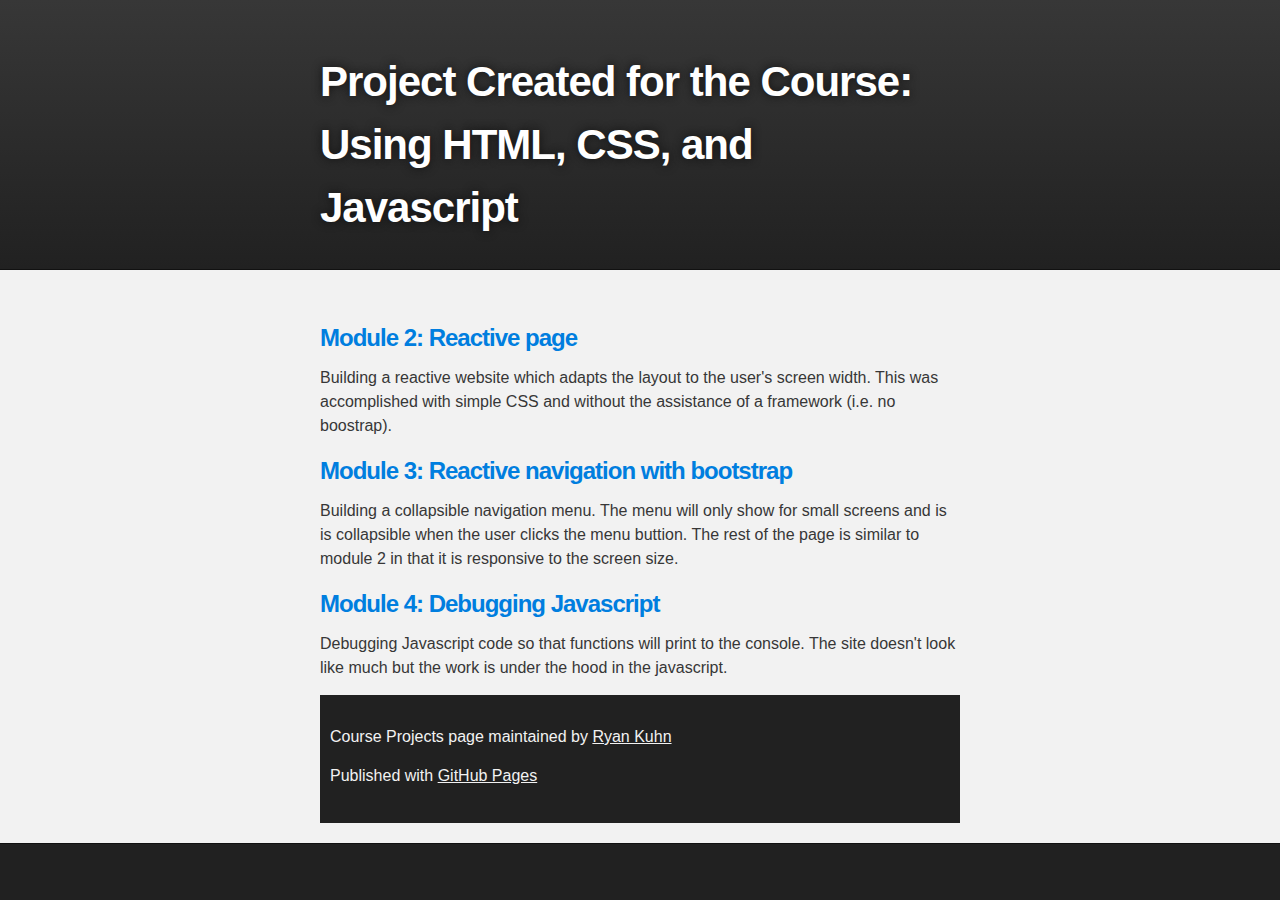
<file: index.html>
<!DOCTYPE html>
<html>

  <head>
    <meta charset='utf-8'>
    <meta http-equiv="X-UA-Compatible" content="chrome=1">
    <meta name="description" content="Course Project Page">
    <link rel="stylesheet" type="text/css" media="screen" href="stylesheets/stylesheet.css">
    <title>Course Project Page</title>
  </head>

  <body>

    <!-- HEADER -->
    <div id="header_wrap" class="outer">
        <header class="inner">

          <h1 id="project_title">Project Created for the Course: Using HTML, CSS, and Javascript</h1>

        </header>
    </div>

    <!-- MAIN CONTENT -->
    <div id="main_content_wrap" class="outer">
      <section id="main_content" class="inner">
        
		<h3><a href="module2/index.html">Module 2: Reactive page</a></h3>
		<p>Building a reactive website which adapts the layout to the user's screen width. This was accomplished with simple CSS and without the assistance of a framework (i.e. no boostrap).</p> 
		<h3><a href="module3/index.html">Module 3: Reactive navigation with bootstrap</a></h3>
		<p>Building a collapsible navigation menu.  The menu will only show for small screens and is is collapsible when the user clicks the menu buttion. The rest of the page is similar to module 2 in that it is responsive to the screen size.</p> 
		<h3><a href="module4/index.html">Module 4: Debugging Javascript</a></h3>
		<p>Debugging Javascript code so that functions will print to the console. The site doesn't look like much but the work is under the hood in the javascript.</p>
    <!-- FOOTER  -->
    <div id="footer_wrap" class="outer">
      <footer class="inner">
        <p class="copyright">Course Projects page maintained by <a href="https://github.com/kuhnrl30">Ryan Kuhn</a></p>
        <p>Published with <a href="https://pages.github.com">GitHub Pages</a></p>
      </footer>
    </div>

    

  </body>
</html>
</file>
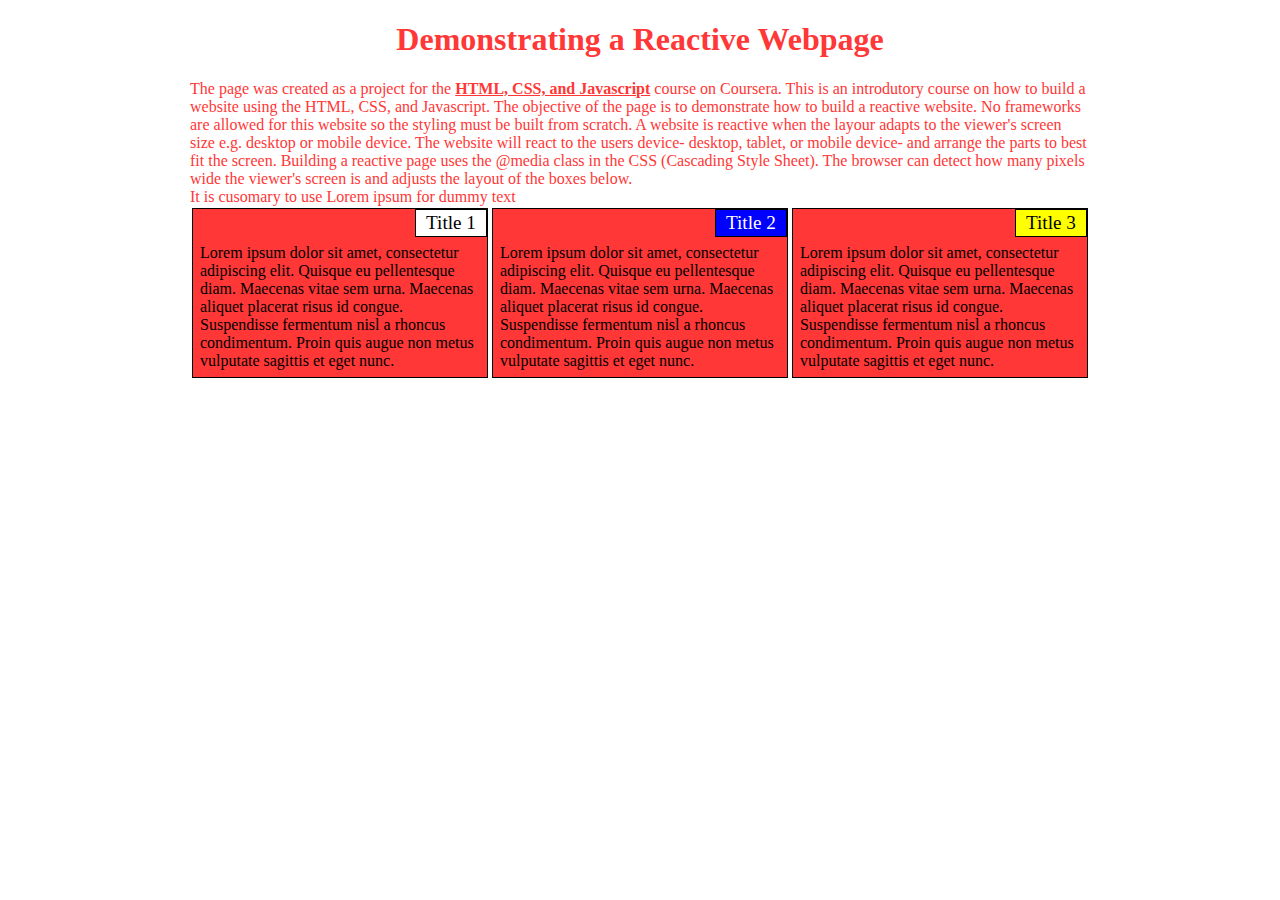
<file: module2/index.html>
<!DOCTYPE html>
<head>
	<meta charset='utf-8'>
	<link rel="stylesheet" type="text/css" media="screen" href="css/styles.css">
	<meta http-equiv="X-UA-Compatible" content="chrome=1">

</head>	
<body>

<h1>Demonstrating a Reactive Webpage</h1>

<p class="intro">The page was created as a project for the <a href="https://www.coursera.org/learn/html-css-javascript-for-web-developers/home/info"> HTML,&nbspCSS,&nbspand&nbspJavascript</a> course on Coursera. This is an introdutory course on how to build a website using the HTML, CSS, and Javascript. The objective of the page is to demonstrate how to build a reactive website.  No frameworks are allowed for this website so the styling must be built from scratch. A website is reactive when the layour adapts to the viewer's screen size e.g. desktop or mobile device. The website will react to the users device- desktop, tablet, or mobile device- and arrange the parts to best fit the screen. Building a reactive page uses the @media class in the CSS (Cascading Style Sheet). The browser can detect how many pixels wide the viewer's screen is and adjusts the layout of the boxes below.</p>

<p class="intro"> It is cusomary to use Lorem ipsum for dummy text</p>

<div class="row">
	
	<div class="col-lg col-md">
		<section id="objective">
			<span class="section-head">Title 1</span>
			<p>Lorem ipsum dolor sit amet, consectetur adipiscing elit. Quisque eu pellentesque diam. Maecenas vitae sem urna. Maecenas aliquet placerat risus id congue. Suspendisse fermentum nisl a rhoncus condimentum. Proin quis augue non metus vulputate sagittis et eget nunc. </p>
		</section>
	</div>

	<div class="col-lg col-md">
		<section id="results">
			<span class="section-head">Title 2</span>
			<p>Lorem ipsum dolor sit amet, consectetur adipiscing elit. Quisque eu pellentesque diam. Maecenas vitae sem urna. Maecenas aliquet placerat risus id congue. Suspendisse fermentum nisl a rhoncus condimentum. Proin quis augue non metus vulputate sagittis et eget nunc. </p>
		</section>
	</div>

	<div class="col-lg">
		<section id="technical">
			<span class="section-head">Title 3</span>
			<p>Lorem ipsum dolor sit amet, consectetur adipiscing elit. Quisque eu pellentesque diam. Maecenas vitae sem urna. Maecenas aliquet placerat risus id congue. Suspendisse fermentum nisl a rhoncus condimentum. Proin quis augue non metus vulputate sagittis et eget nunc. </p>
		</section >
	</div>
</div>

</body>
</html>
</file>
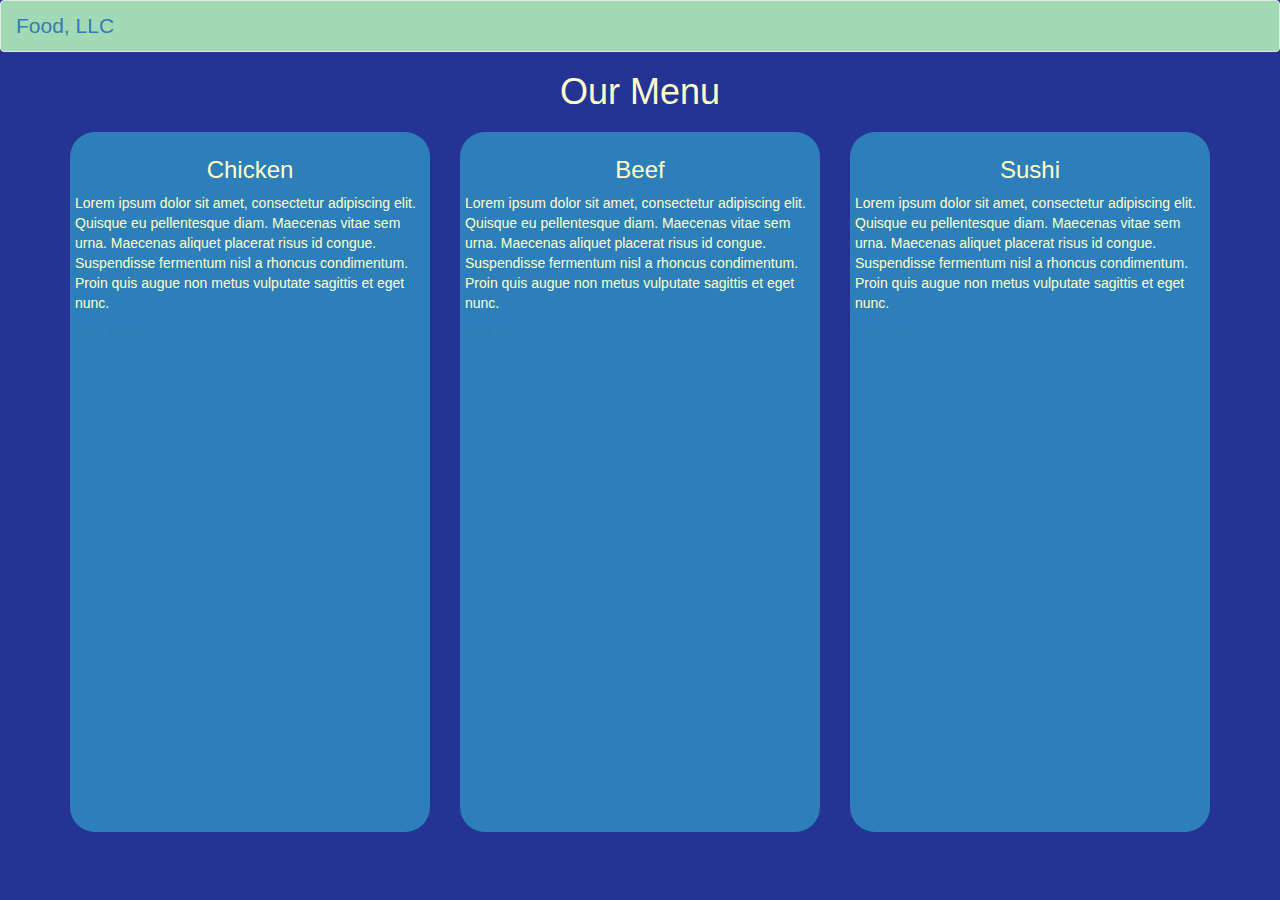
<file: module3/index.html>
<!DOCTYPE html>
<head>	
	<meta http-equiv="X-UA-Compatible" content="chrome=1">
	<meta charset='utf-8'>
	<link rel="stylesheet" type="text/css" media="screen" href="css/bootstrap.min.css">
	<link rel="stylesheet" type="text/css" media="screen" href="css/styles.css">
	<script src="js/jquery-3.1.1.min.js" type="text/javascript"></script>
	<script src="js/bootstrap.min.js" type="text/javascript"></script>
	<script src="js/npm.js" type="text/javascript"></script>
</head>

	
<body>
<nav class="navbar navbar-default">
	<div class="container-fluid">
		<div class="navbar-header">
			<div class="navbar-brand">
				<a  href="#">Food, LLC</a>
			</div>
			<button type="button" class="navbar-toggle collapsed visible-xs-block" data-toggle="collapse" data-target="#collapsible-nav" aria-expanded="false">
				<span class="sr-only">Toggle navigation</span>
				<span class="icon-bar"></span>
				<span class="icon-bar"></span>
				<span class="icon-bar"></span>
			</button>		
		</div>
		
		<div class="collapse navbar-collapse" id="collapsible-nav">
			<ul class=" hidden-sm hidden-md hidden-lg nav navbar-nav">
				<li><a href="#chicken">Chicken<span class="sr-only">(current)</span></a></li>
				<li><a href="#beef">Beef</a></li>         
				<li><a href="#sushi">Sushi</a></li>         
			</ul>
		</div>
	</div>
</nav>
<h1 id="top">Our Menu</h1>
<div class="container">
	<div class="row">
		<div class="col-xs-12 col-sm-6 col-md-4" id="chicken">
			<div class="menu">
			<h3>Chicken</h3>
			<p>Lorem ipsum dolor sit amet, consectetur adipiscing elit. Quisque eu pellentesque diam. Maecenas vitae sem urna. Maecenas aliquet placerat risus id congue. Suspendisse fermentum nisl a rhoncus condimentum. Proin quis augue non metus vulputate sagittis et eget nunc.</p>
			<a href="#top">back to top</a>
			</div>
		</div>
		<div class="col-xs-12 col-sm-6 col-md-4" id="beef">
			<div class="menu">
			<h3>Beef</h3>
			<p>Lorem ipsum dolor sit amet, consectetur adipiscing elit. Quisque eu pellentesque diam. Maecenas vitae sem urna. Maecenas aliquet placerat risus id congue. Suspendisse fermentum nisl a rhoncus condimentum. Proin quis augue non metus vulputate sagittis et eget nunc.</p>
			<a href="#top">back to top</a>
		</div>
		</div>
		<div class="col-xs-12 col-sm-12 col-md-4" id="sushi">
			<div class="menu">
			<h3>Sushi</h3>
			<p>Lorem ipsum dolor sit amet, consectetur adipiscing elit. Quisque eu pellentesque diam. Maecenas vitae sem urna. Maecenas aliquet placerat risus id congue. Suspendisse fermentum nisl a rhoncus condimentum. Proin quis augue non metus vulputate sagittis et eget nunc.</p>
			<a href="#top">back to top</a>
			</div>
		</div>
	</div>
</div>
</body>

</html>
</file>
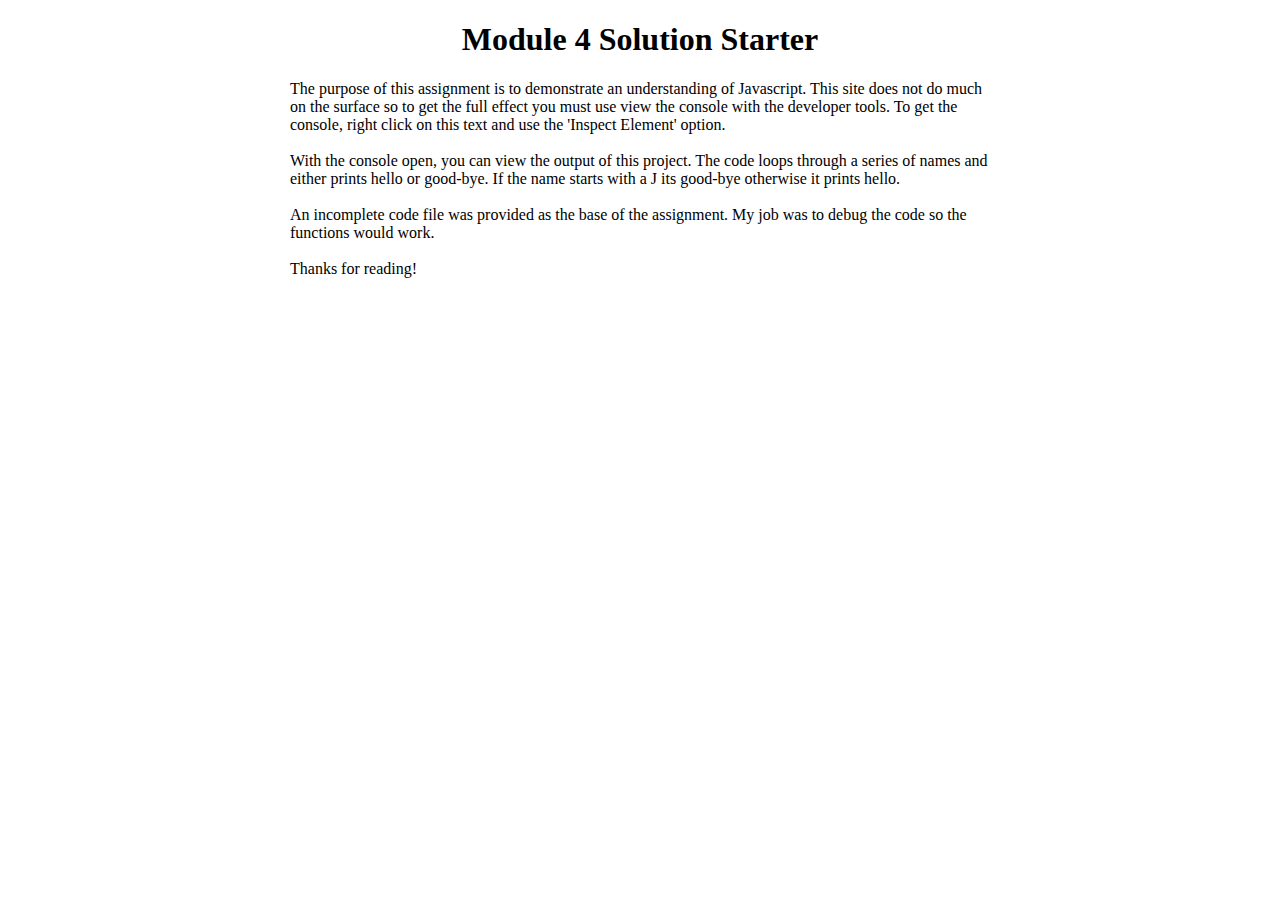
<file: module4/index.html>
<!DOCTYPE html>
<html>
<head>
  <meta charset="utf-8">
  <title>Module 4 Solution Starter</title>
  <script src="SpeakHello.js"></script>
  <script src="SpeakGoodBye.js"></script>
  <script src="script.js"></script>
  <style>
	p { width: 700px;
		margin: auto;
		}
	h1 {
		text-align: center;
		}
  </style>
</head>
<body>
  <h1>Module 4 Solution Starter</h1>
  <p> The purpose of this assignment is to demonstrate an understanding of Javascript. This site does not do much on the surface so to get the full effect you must use view the console with the developer tools.  To get the console, right click on this text and use the 'Inspect Element' option. </p>
  <br>
  <p>With the console open, you can view the output of this project. The code loops through a series of names and either prints hello or good-bye.  If the name starts with a J its good-bye otherwise it prints hello. </p>
  <br>
  <p>An incomplete code file was provided as the base of the assignment. My job was to debug the code so the functions would work. 
  </p><br>
  <p> Thanks for reading!</p>
  
</body>
</html>
</file>
<file: stylesheets/stylesheet.css>
/*******************************************************************************
Slate Theme for GitHub Pages
by Jason Costello, @jsncostello
*******************************************************************************/

@import url(github-light.css);

/*******************************************************************************
MeyerWeb Reset
*******************************************************************************/

html, body, div, span, applet, object, iframe,
h1, h2, h3, h4, h5, h6, p, blockquote, pre,
a, abbr, acronym, address, big, cite, code,
del, dfn, em, img, ins, kbd, q, s, samp,
small, strike, strong, sub, sup, tt, var,
b, u, i, center,
dl, dt, dd, ol, ul, li,
fieldset, form, label, legend,
table, caption, tbody, tfoot, thead, tr, th, td,
article, aside, canvas, details, embed,
figure, figcaption, footer, header, hgroup,
menu, nav, output, ruby, section, summary,
time, mark, audio, video {
  margin: 0;
  padding: 0;
  border: 0;
  font: inherit;
  vertical-align: baseline;
}

/* HTML5 display-role reset for older browsers */
article, aside, details, figcaption, figure,
footer, header, hgroup, menu, nav, section {
  display: block;
}

ol, ul {
  list-style: none;
}

table {
  border-collapse: collapse;
  border-spacing: 0;
}

/*******************************************************************************
Theme Styles
*******************************************************************************/

body {
  box-sizing: border-box;
  color:#373737;
  background: #212121;
  font-size: 16px;
  font-family: 'Myriad Pro', Calibri, Helvetica, Arial, sans-serif;
  line-height: 1.5;
  -webkit-font-smoothing: antialiased;
}

h1, h2, h3, h4, h5, h6 {
  margin: 10px 0;
  font-weight: 700;
  color:#222222;
  font-family: 'Lucida Grande', 'Calibri', Helvetica, Arial, sans-serif;
  letter-spacing: -1px;
}

h1 {
  font-size: 36px;
  font-weight: 700;
}

h2 {
  padding-bottom: 10px;
  font-size: 32px;
  background: url('../images/bg_hr.png') repeat-x bottom;
}

h3 {
  font-size: 24px;
}

h4 {
  font-size: 21px;
}

h5 {
  font-size: 18px;
}

h6 {
  font-size: 16px;
}

p {
  margin: 10px 0 15px 0;
}

footer p {
  color: #f2f2f2;
}

a {
  text-decoration: none;
  color: #007edf;
  text-shadow: none;

  transition: color 0.5s ease;
  transition: text-shadow 0.5s ease;
  -webkit-transition: color 0.5s ease;
  -webkit-transition: text-shadow 0.5s ease;
  -moz-transition: color 0.5s ease;
  -moz-transition: text-shadow 0.5s ease;
  -o-transition: color 0.5s ease;
  -o-transition: text-shadow 0.5s ease;
  -ms-transition: color 0.5s ease;
  -ms-transition: text-shadow 0.5s ease;
}

a:hover, a:focus {text-decoration: underline;}

footer a {
  color: #F2F2F2;
  text-decoration: underline;
}

em {
  font-style: italic;
}

strong {
  font-weight: bold;
}

img {
  position: relative;
  margin: 0 auto;
  max-width: 739px;
  padding: 5px;
  margin: 10px 0 10px 0;
  border: 1px solid #ebebeb;

  box-shadow: 0 0 5px #ebebeb;
  -webkit-box-shadow: 0 0 5px #ebebeb;
  -moz-box-shadow: 0 0 5px #ebebeb;
  -o-box-shadow: 0 0 5px #ebebeb;
  -ms-box-shadow: 0 0 5px #ebebeb;
}

p img {
  display: inline;
  margin: 0;
  padding: 0;
  vertical-align: middle;
  text-align: center;
  border: none;
}

pre, code {
  width: 100%;
  color: #222;
  background-color: #fff;

  font-family: Monaco, "Bitstream Vera Sans Mono", "Lucida Console", Terminal, monospace;
  font-size: 14px;

  border-radius: 2px;
  -moz-border-radius: 2px;
  -webkit-border-radius: 2px;
}

pre {
  width: 100%;
  padding: 10px;
  box-shadow: 0 0 10px rgba(0,0,0,.1);
  overflow: auto;
}

code {
  padding: 3px;
  margin: 0 3px;
  box-shadow: 0 0 10px rgba(0,0,0,.1);
}

pre code {
  display: block;
  box-shadow: none;
}

blockquote {
  color: #666;
  margin-bottom: 20px;
  padding: 0 0 0 20px;
  border-left: 3px solid #bbb;
}


ul, ol, dl {
  margin-bottom: 15px
}

ul {
  list-style-position: inside;
  list-style: disc;
  padding-left: 20px;
}

ol {
  list-style-position: inside;
  list-style: decimal;
  padding-left: 20px;
}

dl dt {
  font-weight: bold;
}

dl dd {
  padding-left: 20px;
  font-style: italic;
}

dl p {
  padding-left: 20px;
  font-style: italic;
}

hr {
  height: 1px;
  margin-bottom: 5px;
  border: none;
  background: url('../images/bg_hr.png') repeat-x center;
}

table {
  border: 1px solid #373737;
  margin-bottom: 20px;
  text-align: left;
 }

th {
  font-family: 'Lucida Grande', 'Helvetica Neue', Helvetica, Arial, sans-serif;
  padding: 10px;
  background: #373737;
  color: #fff;
 }

td {
  padding: 10px;
  border: 1px solid #373737;
 }

form {
  background: #f2f2f2;
  padding: 20px;
}

/*******************************************************************************
Full-Width Styles
*******************************************************************************/

.outer {
  width: 100%;
}

.inner {
  position: relative;
  max-width: 640px;
  padding: 20px 10px;
  margin: 0 auto;
}

#forkme_banner {
  display: block;
  position: absolute;
  top:0;
  right: 10px;
  z-index: 10;
  padding: 10px 50px 10px 10px;
  color: #fff;
  background: url('../images/blacktocat.png') #0090ff no-repeat 95% 50%;
  font-weight: 700;
  box-shadow: 0 0 10px rgba(0,0,0,.5);
  border-bottom-left-radius: 2px;
  border-bottom-right-radius: 2px;
}

#header_wrap {
  background: #212121;
  background: -moz-linear-gradient(top, #373737, #212121);
  background: -webkit-linear-gradient(top, #373737, #212121);
  background: -ms-linear-gradient(top, #373737, #212121);
  background: -o-linear-gradient(top, #373737, #212121);
  background: linear-gradient(top, #373737, #212121);
}

#header_wrap .inner {
  padding: 50px 10px 30px 10px;
}

#project_title {
  margin: 0;
  color: #fff;
  font-size: 42px;
  font-weight: 700;
  text-shadow: #111 0px 0px 10px;
}

#project_tagline {
  color: #fff;
  font-size: 24px;
  font-weight: 300;
  background: none;
  text-shadow: #111 0px 0px 10px;
}

#downloads {
  position: absolute;
  width: 210px;
  z-index: 10;
  bottom: -40px;
  right: 0;
  height: 70px;
  background: url('../images/icon_download.png') no-repeat 0% 90%;
}

.zip_download_link {
  display: block;
  float: right;
  width: 90px;
  height:70px;
  text-indent: -5000px;
  overflow: hidden;
  background: url(../images/sprite_download.png) no-repeat bottom left;
}

.tar_download_link {
  display: block;
  float: right;
  width: 90px;
  height:70px;
  text-indent: -5000px;
  overflow: hidden;
  background: url(../images/sprite_download.png) no-repeat bottom right;
  margin-left: 10px;
}

.zip_download_link:hover {
  background: url(../images/sprite_download.png) no-repeat top left;
}

.tar_download_link:hover {
  background: url(../images/sprite_download.png) no-repeat top right;
}

#main_content_wrap {
  background: #f2f2f2;
  border-top: 1px solid #111;
  border-bottom: 1px solid #111;
}

#main_content {
  padding-top: 40px;
}

#footer_wrap {
  background: #212121;
}



/*******************************************************************************
Small Device Styles
*******************************************************************************/

@media screen and (max-width: 480px) {
  body {
    font-size:14px;
  }

  #downloads {
    display: none;
  }

  .inner {
    min-width: 320px;
    max-width: 480px;
  }

  #project_title {
  font-size: 32px;
  }

  h1 {
    font-size: 28px;
  }

  h2 {
    font-size: 24px;
  }

  h3 {
    font-size: 21px;
  }

  h4 {
    font-size: 18px;
  }

  h5 {
    font-size: 14px;
  }

  h6 {
    font-size: 12px;
  }

  code, pre {
    min-width: 320px;
    max-width: 480px;
    font-size: 11px;
  }

}
</file>
<file: module2/css/styles.css>
body {
	background-color: white;	
	}
	

.intro {
	text-align: left;	
	color: #ff3737;
	width: 400px;
	margin: auto;
	}

a {
	text-decoration: underline;
	font-weight: bold;
	color: #ff3737;
	
	}
	
	
		
h1 {
	color: #ff3737;
	text-align: center;
	}

section {
	background-color: #ff3737;
	border: 1px solid black;
	margin: 2px;
	float: left;
	}

.section-head {
	text-align: center;
	border: 1px solid black;
	float: right;
	padding: 2px 10px 2px 10px;
	font-size: 1.2em;
	}

section  p {
	margin: 30px 2px 2px 2px;
	padding: 5px;
	width: calc(100% - 10px);
	}

	
/* Begin styling the first menu box */	
#objective .section-head {
	background-color: white;	
	color: black; 
	}
	
	

/* begin styling the second menu box */
#results .section-head {
	background-color: blue;	
	color: white; }
	
#technical .section-head {
	background-color: yellow;	
	}
	

	
	
/* begin default or mobile first styling */
@media screen and (max-width:766px) {
	.row {
		margin-top: 50px;
		margin: auto;
		width: 400px;
		display: block;
		}

	.row div {
		display: inline-block;
		}
	}

/* medium or tablet size screen */	
@media screen and (min-width:767px) {
	.intro {
		width: 700px;
		}
	.row {
		width: 700px;
		margin: auto;
		}
		
	.col-md {
		float: left;
		display: inline-block;
		width: 50%;
		}
	}

/* large or desktop size screen */	
@media screen and (min-width:992px) {
	.intro {
		width:900px;
		}
	.row {
		width: 900px;
		margin: auto;
		}
	
	.col-lg, .col-md {
		float: left;
		display: inline;
		width: 33.33%;
		height: 100%;
		}
	.col-lg:after {
		display:none;
		}
	}
</file>
<file: module3/css/styles.css>
body { 
	background-color: #253494;
	}

.navbar, .navbar-collapse {
	background-color: #a1dab4;
	}
.navbar-brand {
	font-size: 1.5em;
	color: #f33;
	}

	
.navbar-default .navbar-nav>li>a {
	text-align: center;
	color: #ffffff;
	font-size: 1.1em;
	}
	
h1, h3 {
	text-align: center;
}

.menu {
	background-color: #2c7fb8;
	border-radius: 25px;
	padding: 5px;
	margin-top: 10px;
	height: 700px;
	}

p, h1, h3 {
	color: #ffffcc;
	}
</file>
